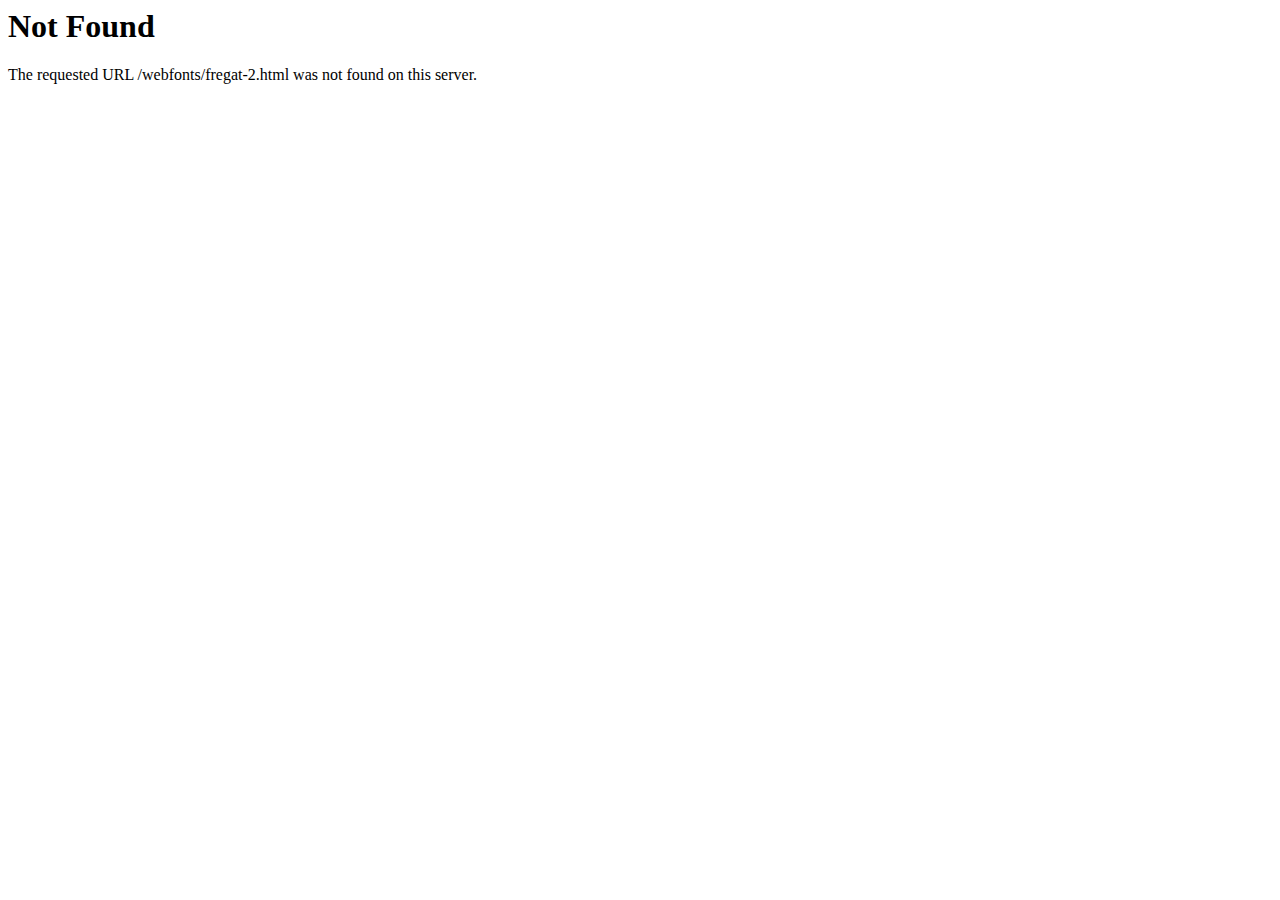
<file: css/webfonts/fregat-2.html>
<!DOCTYPE HTML PUBLIC "-//IETF//DTD HTML 2.0//EN">
<html><head>
<title>404 Not Found</title>
</head><body>
<h1>Not Found</h1>
<p>The requested URL /webfonts/fregat-2.html was not found on this server.</p>
</body></html>
</file>
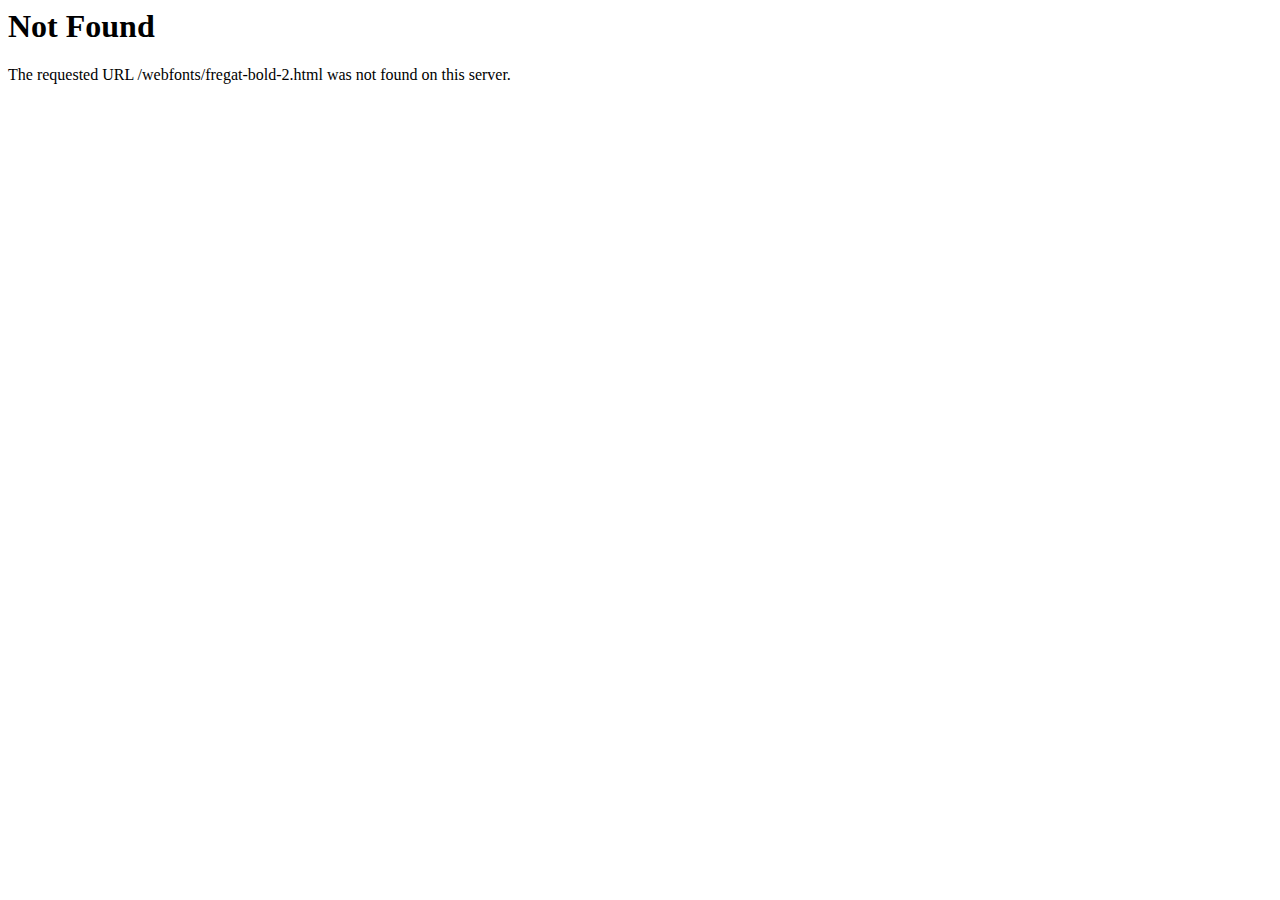
<file: css/webfonts/fregat-bold-2.html>
<!DOCTYPE HTML PUBLIC "-//IETF//DTD HTML 2.0//EN">
<html><head>
<title>404 Not Found</title>
</head><body>
<h1>Not Found</h1>
<p>The requested URL /webfonts/fregat-bold-2.html was not found on this server.</p>
</body></html>
</file>
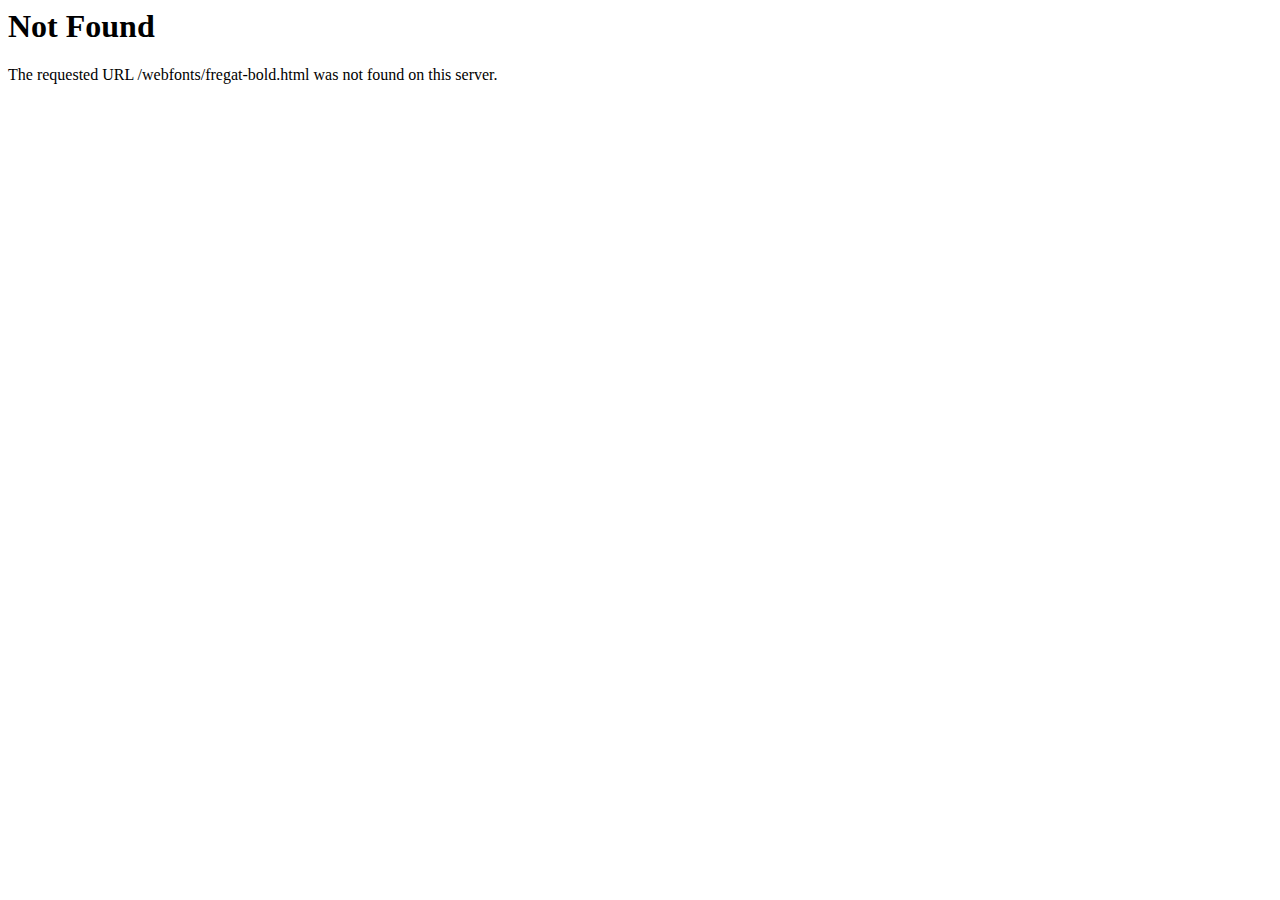
<file: css/webfonts/fregat-bold.html>
<!DOCTYPE HTML PUBLIC "-//IETF//DTD HTML 2.0//EN">
<html><head>
<title>404 Not Found</title>
</head><body>
<h1>Not Found</h1>
<p>The requested URL /webfonts/fregat-bold.html was not found on this server.</p>
</body></html>
</file>
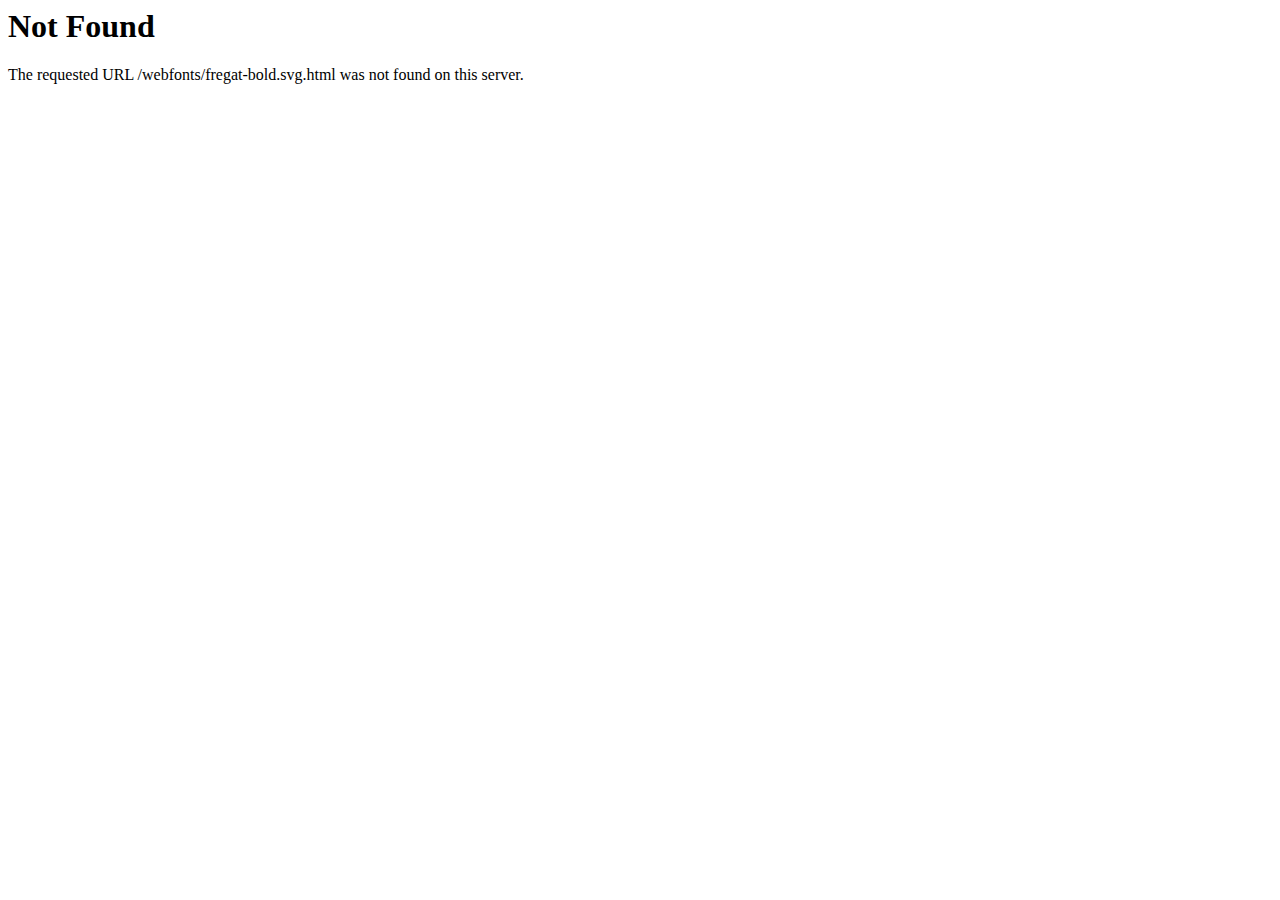
<file: css/webfonts/fregat-bold.svg.html>
<!DOCTYPE HTML PUBLIC "-//IETF//DTD HTML 2.0//EN">
<html><head>
<title>404 Not Found</title>
</head><body>
<h1>Not Found</h1>
<p>The requested URL /webfonts/fregat-bold.svg.html was not found on this server.</p>
</body></html>
</file>
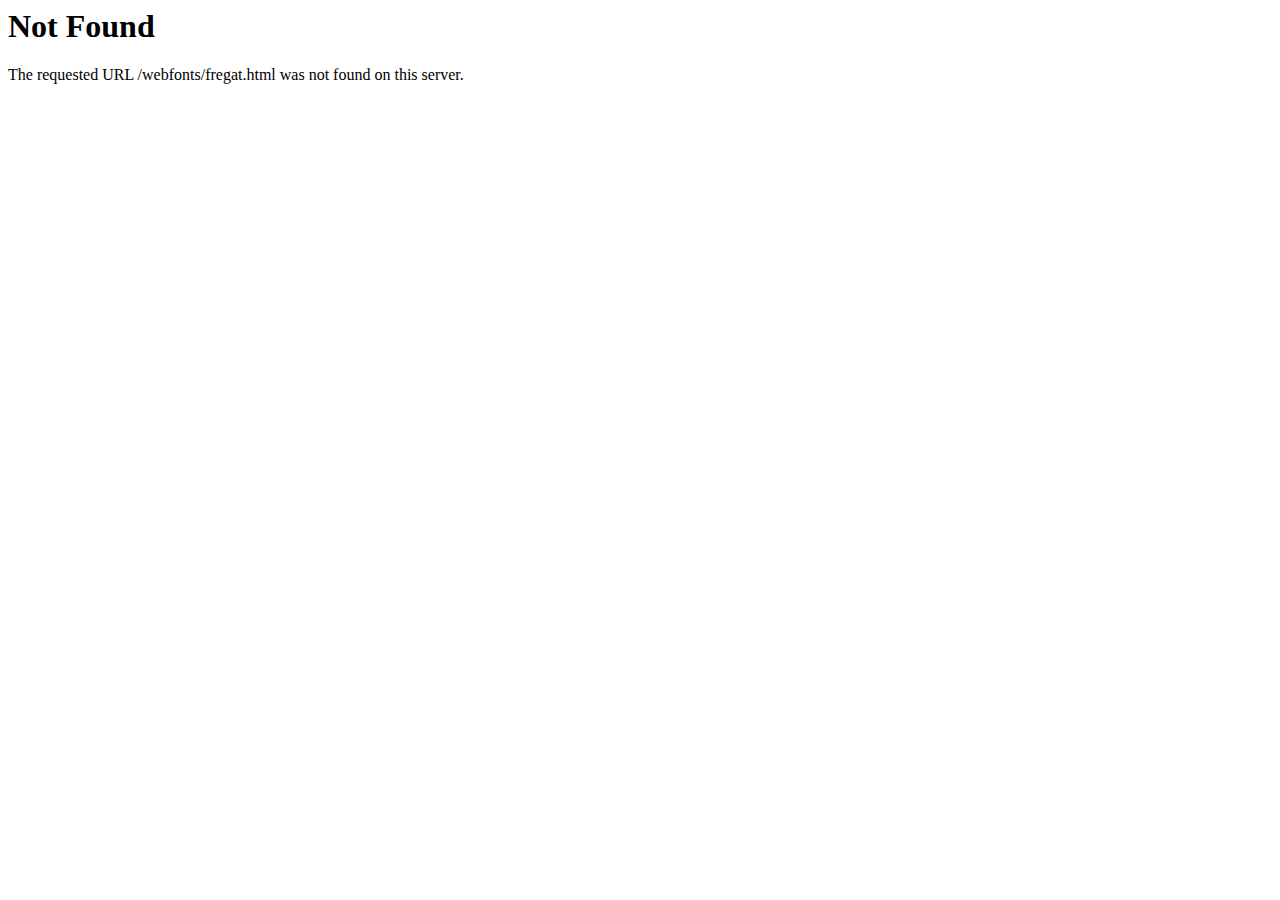
<file: css/webfonts/fregat.html>
<!DOCTYPE HTML PUBLIC "-//IETF//DTD HTML 2.0//EN">
<html><head>
<title>404 Not Found</title>
</head><body>
<h1>Not Found</h1>
<p>The requested URL /webfonts/fregat.html was not found on this server.</p>
</body></html>
</file>
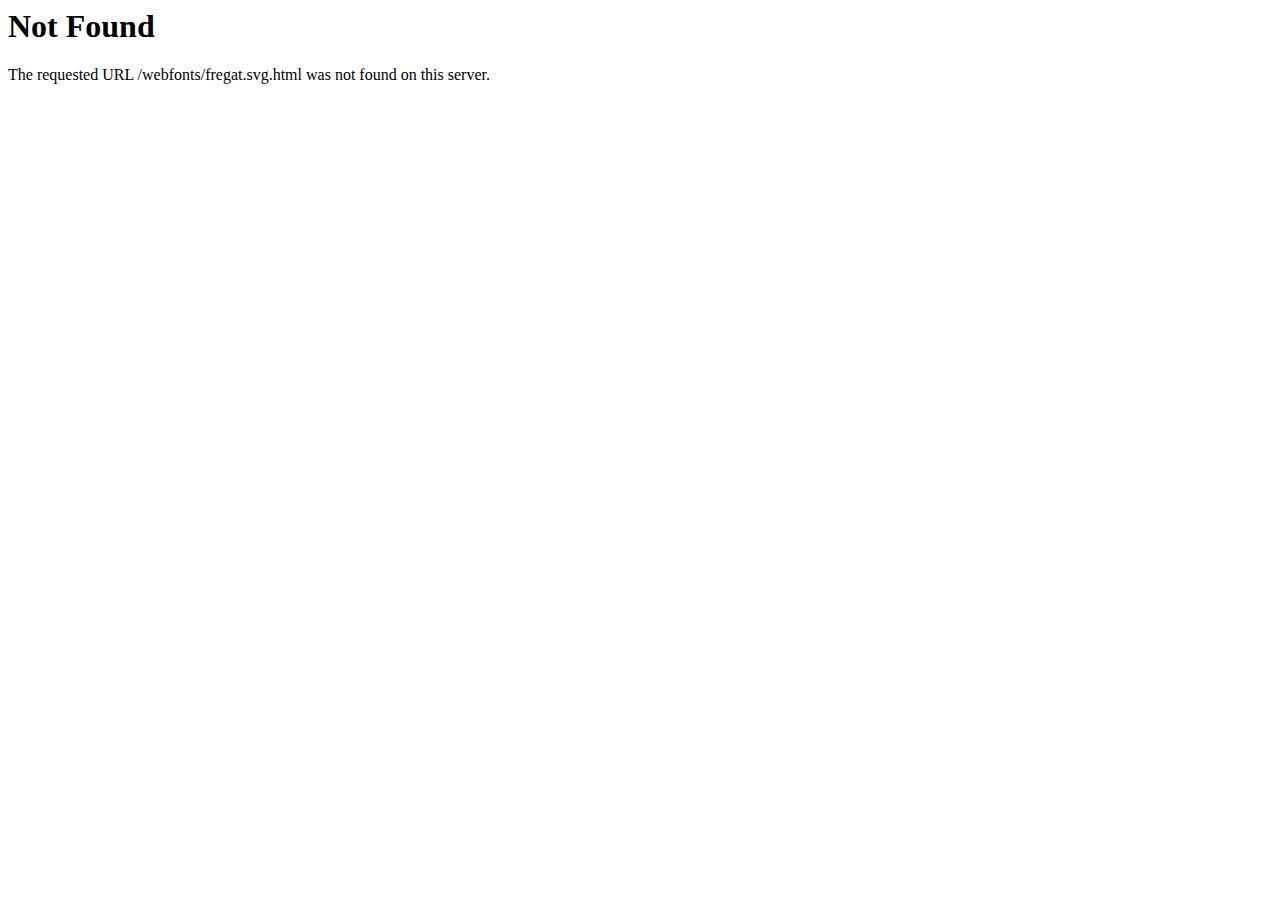
<file: css/webfonts/fregat.svg.html>
<!DOCTYPE HTML PUBLIC "-//IETF//DTD HTML 2.0//EN">
<html><head>
<title>404 Not Found</title>
</head><body>
<h1>Not Found</h1>
<p>The requested URL /webfonts/fregat.svg.html was not found on this server.</p>
</body></html>
</file>
